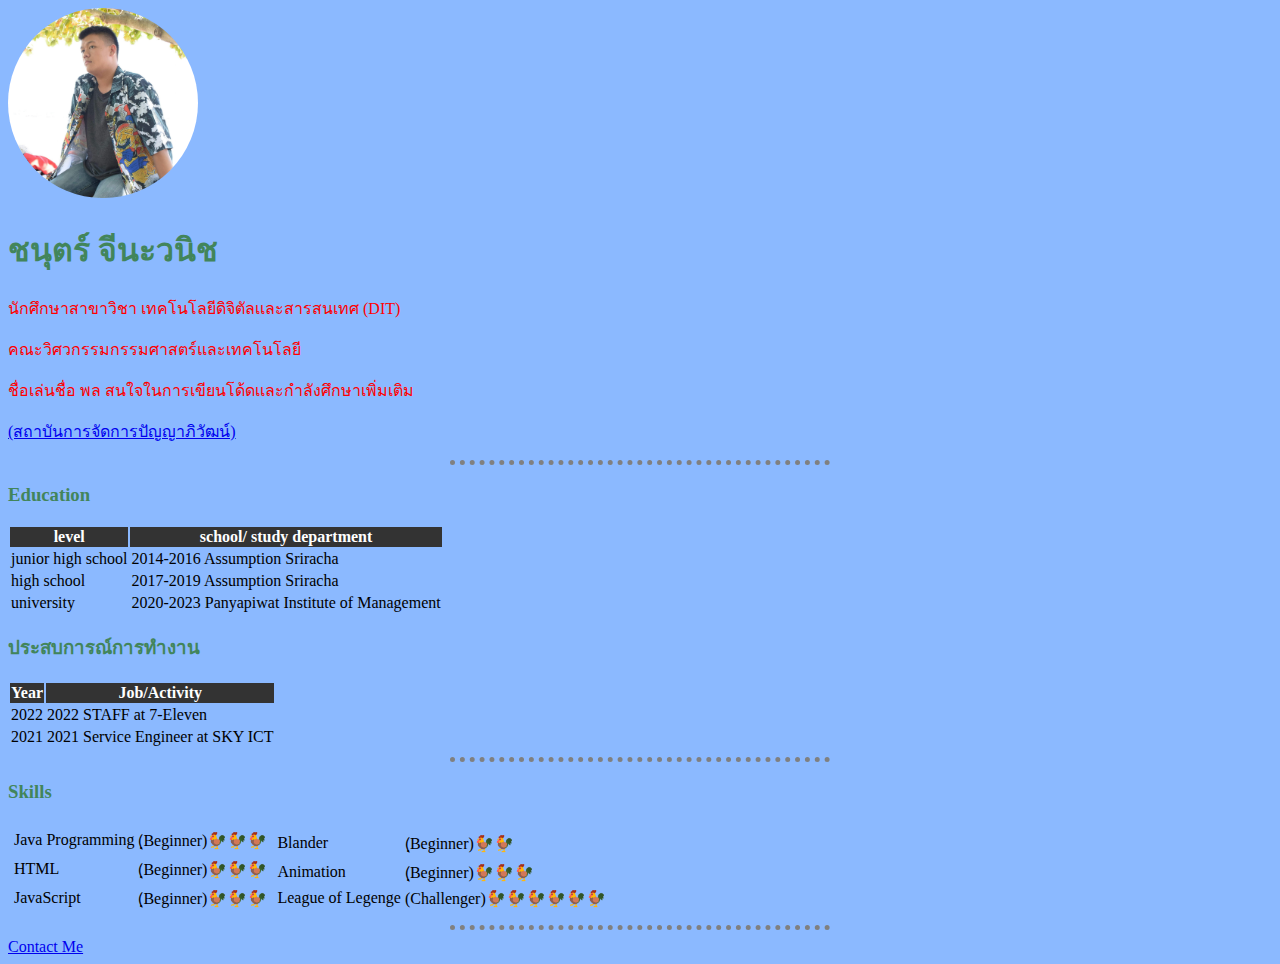
<file: index.html>
<!DOCTYPE html>
<html lang="en" dir="ltr">
  <head>
    <meta charset="utf-8">
    <title>Chanuth Jeenavanich's Resume</title>
  <link rel="stylesheet" href="css/styles.css">

  </head>
  <body>


      <img width="15%" src="images\Profile.jpg" alt="">
      <h1>ชนุตร์ จีนะวนิช</h1>
      <p>  นักศึกษาสาขาวิชา เทคโนโลยีดิจิตัลเเละสารสนเทศ (DIT) </p>
      <p>คณะวิศวกรรมกรรมศาสตร์และเทคโนโลยี</p>
      <p>  ชื่อเล่นชื่อ พล สนใจในการเขียนโด้ดเเละกำลังศึกษาเพิ่มเติม </p>
        <p> <em></em> <a href="https://www.pim.ac.th/">(สถาบันการจัดการปัญญาภิวัฒน์)</a> </p>

        <hr>

        <h3>Education</h3>

        <table>
          <thead>
            <tr>
              <th>level</th>
              <th>school/
                study department</th>
            </tr>
          </thead>

          <tr>
            <td>junior high school</td>
            <td>2014-2016 Assumption Sriracha </td>
          </tr>
          <tr>
            <td>high school</td>
            <td>2017-2019 Assumption Sriracha</td>
          </tr>
          <tr>
            <td>university</td>
            <td>2020-2023 Panyapiwat Institute of Management</td>
          </tr>
        </table>


        <h3>ประสบการณ์การทำงาน</h3>
        <!-- <ul>
          <li>2022 STAFF at 7-Eleven</li>
          <li>2021 Service Engineer at SKY ICT</li>
        </ul> -->
        <table>
          <thead>
            <tr>
              <th>Year</th>
              <th>Job/Activity</th>
            </tr>
          </thead>

          <tr>
            <td>2022</td>
            <td>2022 STAFF at 7-Eleven</td>
          </tr>
          <tr>
            <td>2021</td>
            <td>2021 Service Engineer at SKY ICT</td>
          </tr>
        </table>

      <hr>

        <h3>Skills</h3>
          <!-- <ul>
        <table>
        <tr>
         <td>Java Programming (Advance)</td>
        <td>  HTML (Moderate)</td>
        </tr>
        <tr>
        <td>  Blander (Moderate)</td>
        <td>  League of Legenge🐓🐓🐓🐓🐓  (Challenger)</td>
          </tr>

        </table>
        </ul> -->
        <table>
          <tr>
            <td>
          <table>
            <tr>
              <td>Java Programming</td>
              <td> (ฺBeginner)🐓🐓🐓</td>
            </tr>
            <tr>
              <td>HTML</td>
              <td>(ฺBeginner)🐓🐓🐓</td>
            </tr>
            <tr>
              <td>JavaScript</td>
              <td>(ฺBeginner)🐓🐓🐓</td>
            </tr>
          </table>
          </td>
        <td>
          <table>
            <tr>
              <td>Blander</td>
              <td>(ฺBeginner)🐓🐓</td>
            </tr>
            <tr>
              <td>Animation</td>
              <td>(ฺBeginner)🐓🐓🐓</td>
            </tr>
            <tr>
              <td>League of Legenge</td>
              <td>(Challenger)🐓🐓🐓🐓🐓🐓</td>
            </tr>
          </table>
          </td>
        </tr>
      </table>

      <hr>


        <a href="contact.html">Contact Me</a>
  </body>
</html>
</file>
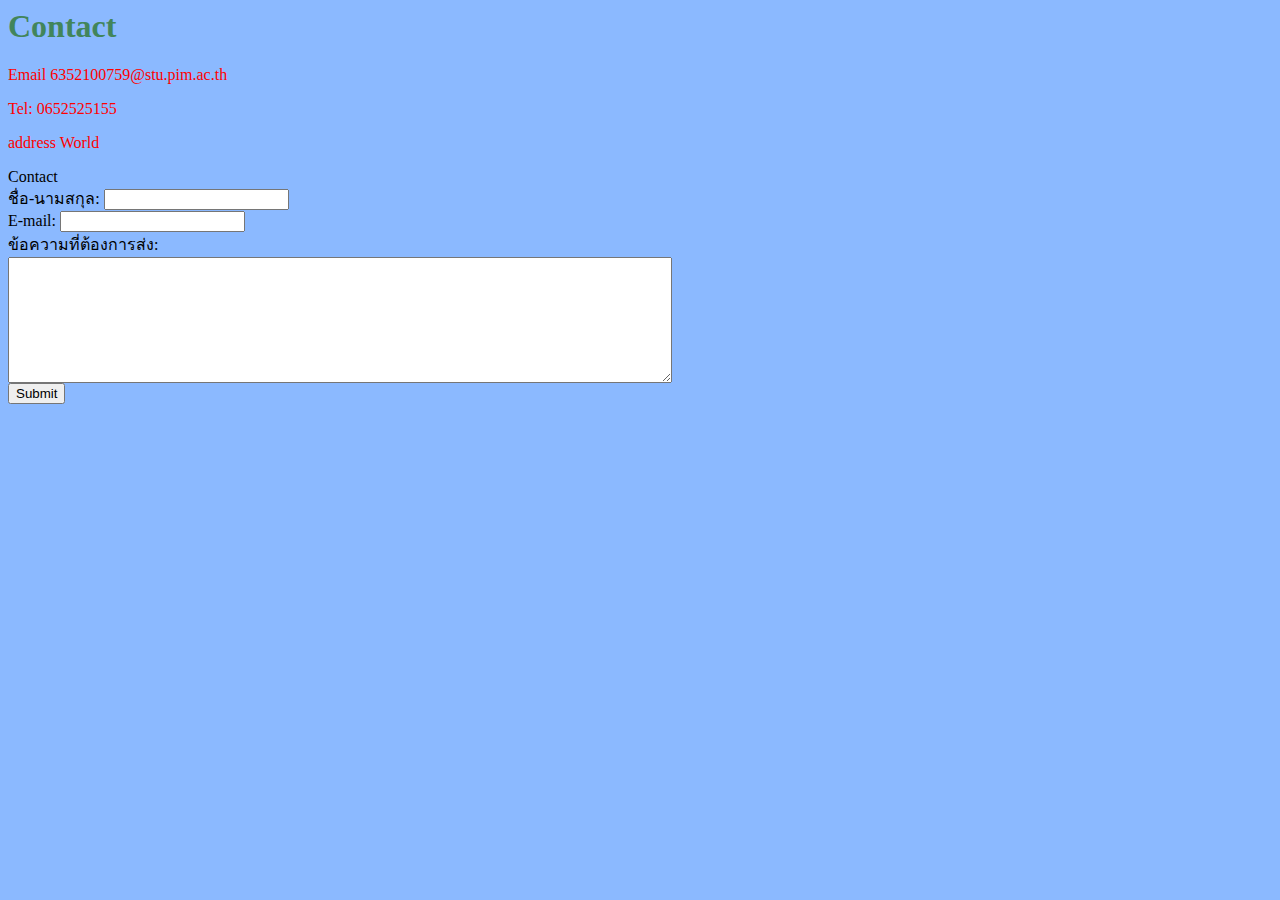
<file: contact.html>
<h1>Contact</h1>
      <p>Email 6352100759@stu.pim.ac.th</p>
      <p>Tel: 0652525155</p>
      <p>address World</p>

<!DOCTYPE html>
<html lang="en" dir="ltr">
  <head>
    <meta charset="utf-8">
    <title>Contact</title>
    <link rel="stylesheet" href="css/styles.css">
  </head>
  <body>
    Contact
    <form class="" action="mailto:chanakarnkin@pim.ac.th" method="post" enctype="text/plain">

      <label>ชื่อ-นามสกุล:</label>
      <input type="text" name="name_surname" value=""><br>
      <label>E-mail:</label>
      <input type="email" name="email" value=""><br>
      <label>ข้อความที่ต้องการส่ง:</label><br>
      <textarea name="message" rows="8" cols="80"></textarea><br>
      <input type="submit" name="">
    </form>
  </body>
</html>
</file>
<file: css/styles.css>
thead,
tfoot {
  background-color: #333;
  color: #fff;
}

p{
  color: red
}


img {
  border-radius: 50%;
}


body{
  background-color: #8bb9ff;
}
hr {
  border-color: gray;
  border-width: 5px;
  border-style: dotted none none;
  width: 30%;
}
h1,h3{
  color: #42855B
}
</file>
